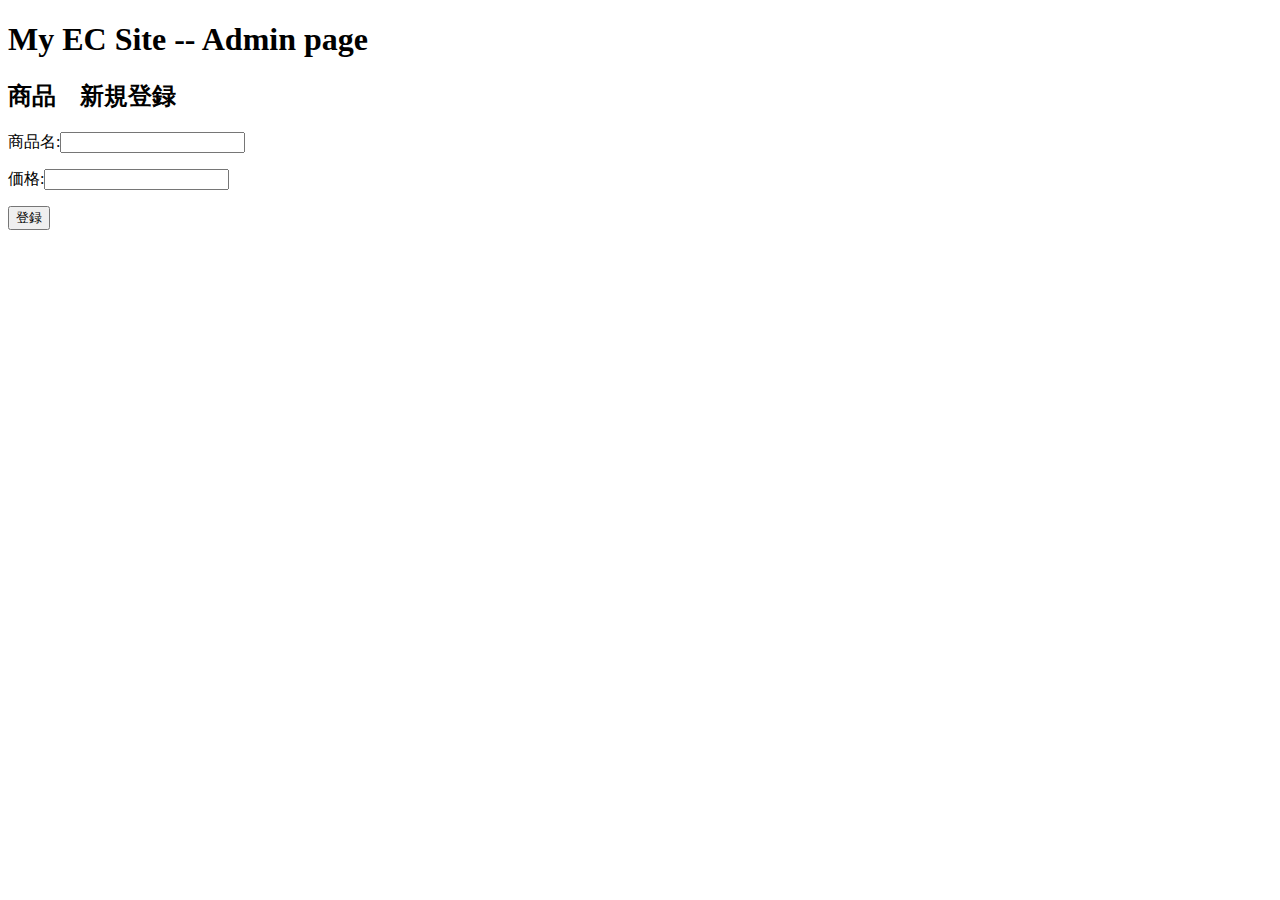
<file: ecsite/src/main/resources/templates/goodsmst.html>
<!DOCTYPE html>
<html xmlns:th="http://www.thymeleaf.org">
<head>
<meta charset="UTF-8" />
<title>ECサイト</title>

<link href"/css/style.css" th:href="@{/css/style.css}" rel="stylesheet" />
</head>
<body>

<header>
	<h1>My EC Site -- Admin page</h1>
</header>

<div id="adminmyPage">
	<h2>商品　新規登録</h2>
	<form name="addGoodsForm" id="addGoodsForm" method="post"
		action="/ecsite/admin/addGoods" th:action="@{/ecsite/admin/addGoods}">
		<p>商品名:<input type="text" name="goodsName" /></p>
		<p>価格:<input type="text" name="price" /></p>
		<button type="submit">登録</button>
		<input type="hidden" name="userName" th:value="${userName}" />
		<input type="hidden" name="password" th:value="${password}" />
	</form>
</div>

</body>
</html>
</file>
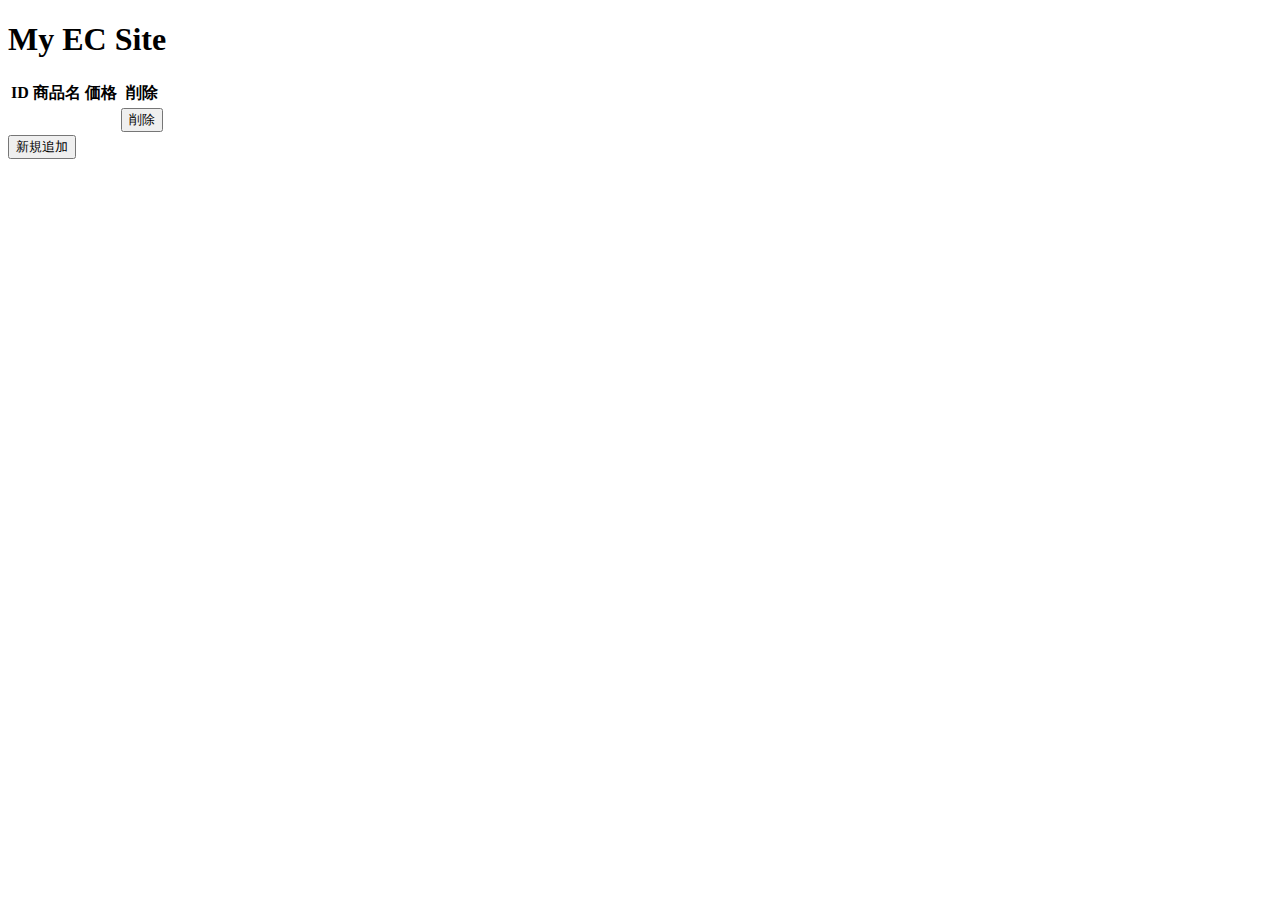
<file: ecsite/src/main/resources/templates/welcome.html>
<!DOCTYPE html>
<html xmlns:th="http://www.thymeleaf.org">
<head>
<meta charset="UTF-8" />
<link th:href="@{/css/style.css}" rel="stylesheet" />
<script src="http://code.jquery.com/jquery-3.4.1.min.js"></script>
<script>
$(()=> {
	$('.deleteBtn').on('click',(event)=> {
		event.preventDefault();
		let tdList=$(event.target).parent().parent().find('td');
		
		let id=$(tdList[0]).text();
		let jsonString={
			'id':id,
			'goodsName':$(tdList[1]).text(),
			'price':''
		};
		$.ajax({
			type:'POST',
			url:'/ecsite/admin/api/deleteGoods',
			data:JSON.stringify(jsonString),
			contentType:'application/json',
			scriptCharset:'utf-8'
		})
		.then((result)=> {
			console.log(result);
			alert('商品[${jsonString.goodsName}]を削除しました。');
			$(tdList).parent().remove();
		},()=> {
			console.error('Error: ajax connection failed.');
			}
		);
	});
});
</script>
<title>ECサイト</title>
</head>
<body>

<header>
	<h1>My EC Site</h1>
</header>

<table id="adminTable">
	<thead>
		<tr>
			<th>ID</th><th>商品名</th><th>価格</th><th>削除</th>
		</tr>
	</thead>
	<tbody>
		<tr th:each="item: ${goods}">
			<td th:text="${item.id}" />
			<td th:text="${item.goodsName}" />
			<td th:text="${item.price}" />
			<td><button type="submit" class="deleteBtn">削除</button></td>
		</tr>
	</tbody>
</table>
<form name="goodsForm" id="adminPage" method="post"
	action= "/ecsite/admin/goodsMst" th:action="@{/ecsite/admin/goodsMst}">
	<button type="submit" th:if="${userName !=null}">新規追加</button>
	<input type="hidden" name="userName" th:value="${userName}"/>
	<input type="hidden" name="password" th:value="${password}"/>
</form>

</body>
</html>
</file>
